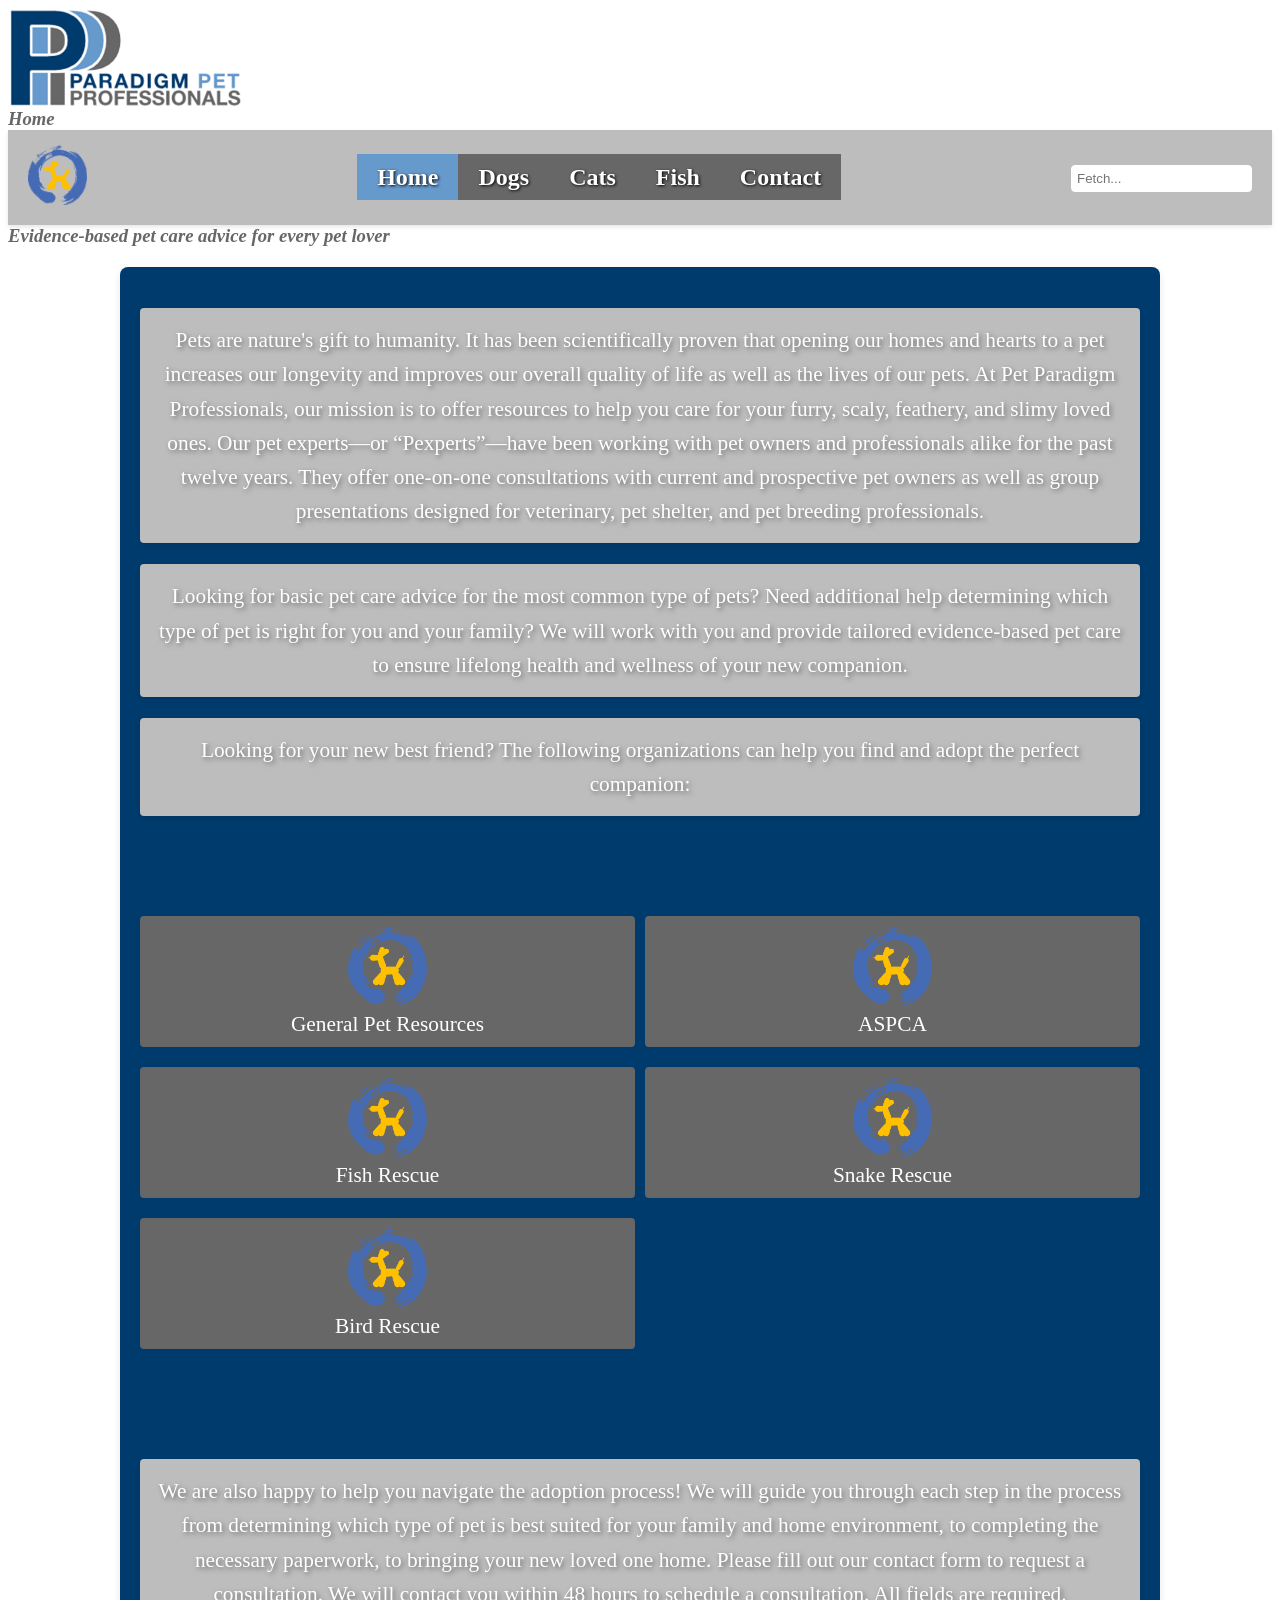
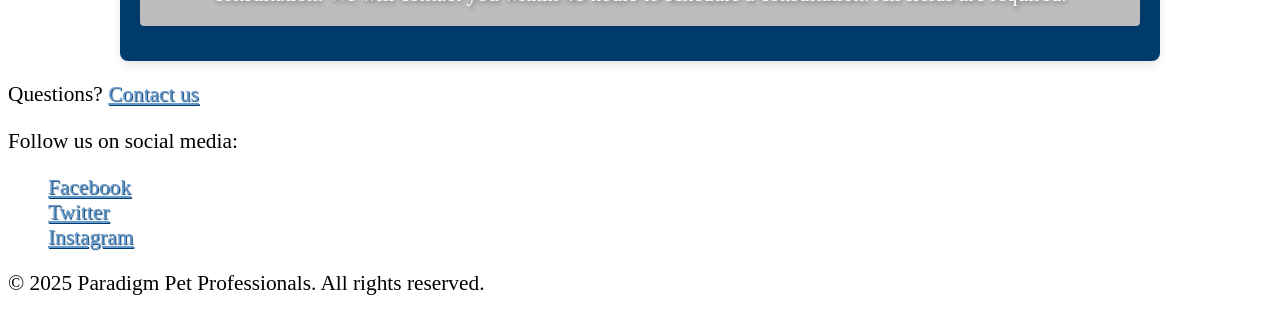
<file: index.html>
<!DOCTYPE html>
<html lang="en">
  <head>
    <meta charset="utf-8" />
    <meta name="viewport" content="width=device-width, initial-scale=1" />
    <title>Paradigm Pet Professionals</title>
    <link rel="stylesheet" href="style.css" />
    <script src="/script.js" defer></script>
  </head>
  <body>
    <header>
      <div class="company">
        <img src="images/Company.png" alt="Paradigm Pet Professionals">
      </div>
      <h3><i>Home</i></h3>
      <nav class="navbar">
        <div class="navbar-logo">
          <a href="#"><img src="images/Logo.png" alt="Paradigm Pet Professionals  Logo"></a>
        </div>
        <ul class="navbar-links">
          <li class="current-page"><a href="#">Home</a></li>
          <li><a href="Dogs.html">Dogs</a></li>
          <li><a href="Cats.html">Cats</a></li>
          <li><a href="Fish.html">Fish</a></li>
          <li><a href="Contact.html">Contact</a></li>
        </ul>
        <div class="navbar-search">
          <input type="text" placeholder="Fetch...">
        </div>
      </nav>
      <h3><i>Evidence-based pet care advice for every pet lover</i></h3>
    </header>
    <div class="main-content">
      <p>
        Pets are nature's gift to humanity. It has been scientifically proven that opening our homes and hearts to a pet increases our longevity and improves our overall quality of life as well as the lives of our pets. At Pet Paradigm Professionals, our mission is to offer resources to help you care for your furry, scaly, feathery, and slimy loved ones. Our pet experts—or “Pexperts”—have been working with pet owners and professionals alike for the past twelve years. They offer one-on-one consultations with current and prospective pet owners as well as group presentations designed for veterinary, pet shelter, and pet breeding professionals.
      </p>
      <p>
        Looking for basic pet care advice for the most common type of pets? Need additional help determining which type of pet is right for you and your family? We will work with you and provide tailored evidence-based pet care to ensure lifelong health and wellness of your new companion. 
      </p>
      <p>
        Looking for your new best friend? The following organizations can help you find and adopt the perfect companion:
      </p>
      <ul class="rescue-list">
        <li>
          <a href="https://bestfriends.org/pet-care-resources/issues/pet-adoption-resources"><img src="images/Logo.png" alt="General Pet Resources"></a>
          General Pet Resources
        </li>
         <li>
          <a href="https://www.aspca.org/ "><img src="images/Logo.png" alt="ASPCA"></a>
          ASPCA
        </li>
          <li>
          <a href="https://www.sterlingshelter.org/humane-society/koi-fish-rescue/"><img src="images/Logo.png" alt="Fish Rescue"></a>
          Fish Rescue
        </li>
        <li>
          <a href="https://savethesnakes.org/snakerescuecall/"><img src="images/Logo.png" alt="Snake Rescue"></a>
          Snake Rescue
        </li>
        <li>
          <a href="https://ftlob.rescuegroups.org/"><img src="images/Logo.png" alt="Bird Rescue"></a>
          Bird Rescue
        </li>
      </ul>
      <p>
        We are also happy to help you navigate the adoption process! We will guide you through each step in the process from determining which type of pet is best suited for your family and home environment, to completing the necessary paperwork, to bringing your new loved one home. Please fill out our contact form to request a consultation. We will contact you within 48 hours to schedule a consultation. All fields are required.
      </p>
    </div>
    <footer class="footer">
      <p>Questions? <a href="Contact.html">Contact us</a></p>
      <p>Follow us on social media:</p>
      <ul>
          <li><a href="#">Facebook</a></li>
          <li><a href="#">Twitter</a></li>
          <li><a href="#">Instagram</a></li>
      </ul>
      <p>&copy; 2025 Paradigm Pet Professionals. All rights reserved.</p>
    </footer>
  </body>
</html>
</file>
<file: style.css>
:root {
  --p-midnight: #003B6D;
  --p-sky: #6699CC;
  --s-gray: #676767;
  --s-silver: #BDBDBD;
  --font-family: 'Arial', sans-serif;
}

body {
  font-size: 16pt;
}

a {
  color: var(--p-sky);
  text-shadow: 1px 1px 1px var(--p-midnight);
}

.company {
  display: flex;
  align-items: baseline;
  justify-content: space-between;
}

h3 {
  margin: 0;
  color: var(--s-gray);
  font-size: 14pt;
  
}

.company img {
  height: 100px;
}

.navbar {
  display: flex;
  justify-content: space-between;
  align-items: center;
  background-color: var(--s-silver);
  padding: 10px 20px;
  box-shadow: 0 2px 4px rgba(0, 0, 0, 0.1);
}

.navbar-links {
  list-style: none;
  display: flex;
  font-size: 18pt;
}

.navbar-logo img {
  height: 60px;
}

.navbar-links a {
  text-decoration: none;
  color: white;
  background-color: var(--s-gray);
  text-shadow: 1px 1px 3px black;
  font-weight: bold;
  padding: 10px 20px;
}

.navbar-links li {
  transition: transform 0.3s ease, padding 0.3s ease;
}

.current-page a {
  background-color: var(--p-sky);
}

input {
  padding: 5px;
  border: 1px solid white;
  border-radius: 4px;
}

form {
  display: flex;
  flex-direction: column;
  align-items: center;
}

form label {
  padding-top: 20px;
}

form input {
  margin-bottom: 10px;
}

form textarea {
  padding: 5px;
  border: 1px solid white;
  border-radius: 4px;
  margin-bottom: 10px;
}

form select {
  padding: 5px;
  border: 1px solid white;
  border-radius: 4px;
  margin-bottom: 10px;
}

form button {
  background-color: var(--s-gray);
  color: white;
  padding: 5px;
  border: 1px solid white;
  border-radius: 4px;
}

.main-content {
  background-color: var(--p-midnight);
  text-align: center;
  padding: 20px;
  margin: 20px auto;
  max-width: 1000px;
  border-radius: 8px;
  box-shadow: 0 4px 8px rgba(0, 0, 0, 0.1);
  color: white;
}

.main-content p {
  background-color: var(--s-silver);
  color: white;
  text-shadow: 2px 2px 5px var(--s-gray);
  box-shadow: 0 2px 4px rgba(0, 0, 0, 0.1);
  padding: 15px;
  margin-bottom: 15px;
  border-radius: 4px;
  line-height: 1.6;
}

.main-content-list {
  text-align: left;
  padding: 15px;
  margin-bottom: 15px;
  line-height: 1.6;
}

.main-content h1 {
  font-size: 36pt;
  text-shadow: 3px 3px 5px var(--s-gray);
  margin-bottom: 100px;
  display: flex;
  justify-content: center;
}

.main-content h2 {
  font-size: 36pt;
  text-shadow: 3px 3px 5px var(--s-gray);
  margin-top: 100px;
  display: flex;
  justify-content: center;
}

.main-content img {
  height: 200px;
}

.rescue-list {
  list-style-type: none;
  padding: 0;
  margin-top: 100px;
  margin-bottom: 100px;
  display: grid;
  grid-template-columns: repeat(2, 1fr);
  gap: 10px;
}

.contact-form {
  display: flex;
  flex-direction: column;
  justify-content: center;
  background-color: var(--s-silver);
  border-radius: 4px;
  width: 50vw;
  margin: 0 auto;
  padding: 20px;
}

.rescue-list li {
  display: flex;
  flex-direction: column;
  background-color: var(--s-gray);
  padding: 10px;
  margin-bottom: 10px;
  border-radius: 4px;
  color: white;
  transition: transform 0.3s ease, padding 0.3s ease;
}

.rescue-list img {
  height: 80px;
}

.rescue-list li:hover {
  transform: scale(1.1);
  padding: 10px 25px;
}

.navbar-links li:hover {
  transform: scale(1.5);
  padding: 10px 25px;
}

.footer ul {
  list-style-type: none;
}





@media (max-width: 768px) {
  .navbar {
    flex-direction: column;
    align-items: center;
  }

  .navbar-logo {
    margin-bottom: 10px;

  }

  .navbar-links li {
    width: 90%;
    text-align: center;
    padding: 10px 0px;
  }

  .navbar-search {
    width: 100%;
    margin-top: 10px;
  }

  .navbar-search input {
    width: 100%;
  }
  
  .contact-form {
    width: 70vw;
  }
}

@media (max-width: 500px) {
  .navbar-links {
    list-style-type: none;
    padding: 0;
    display: grid;
    grid-template-columns: repeat(2, 1fr);
    gap: 10px;
  }
  
  .navbar-links a {
    display: block;
    justify-content: center;
    padding: 15px 50px;
    text-align: center;
  }
  
  .contact-form {
    width: 75vw;
  }
}
</file>
